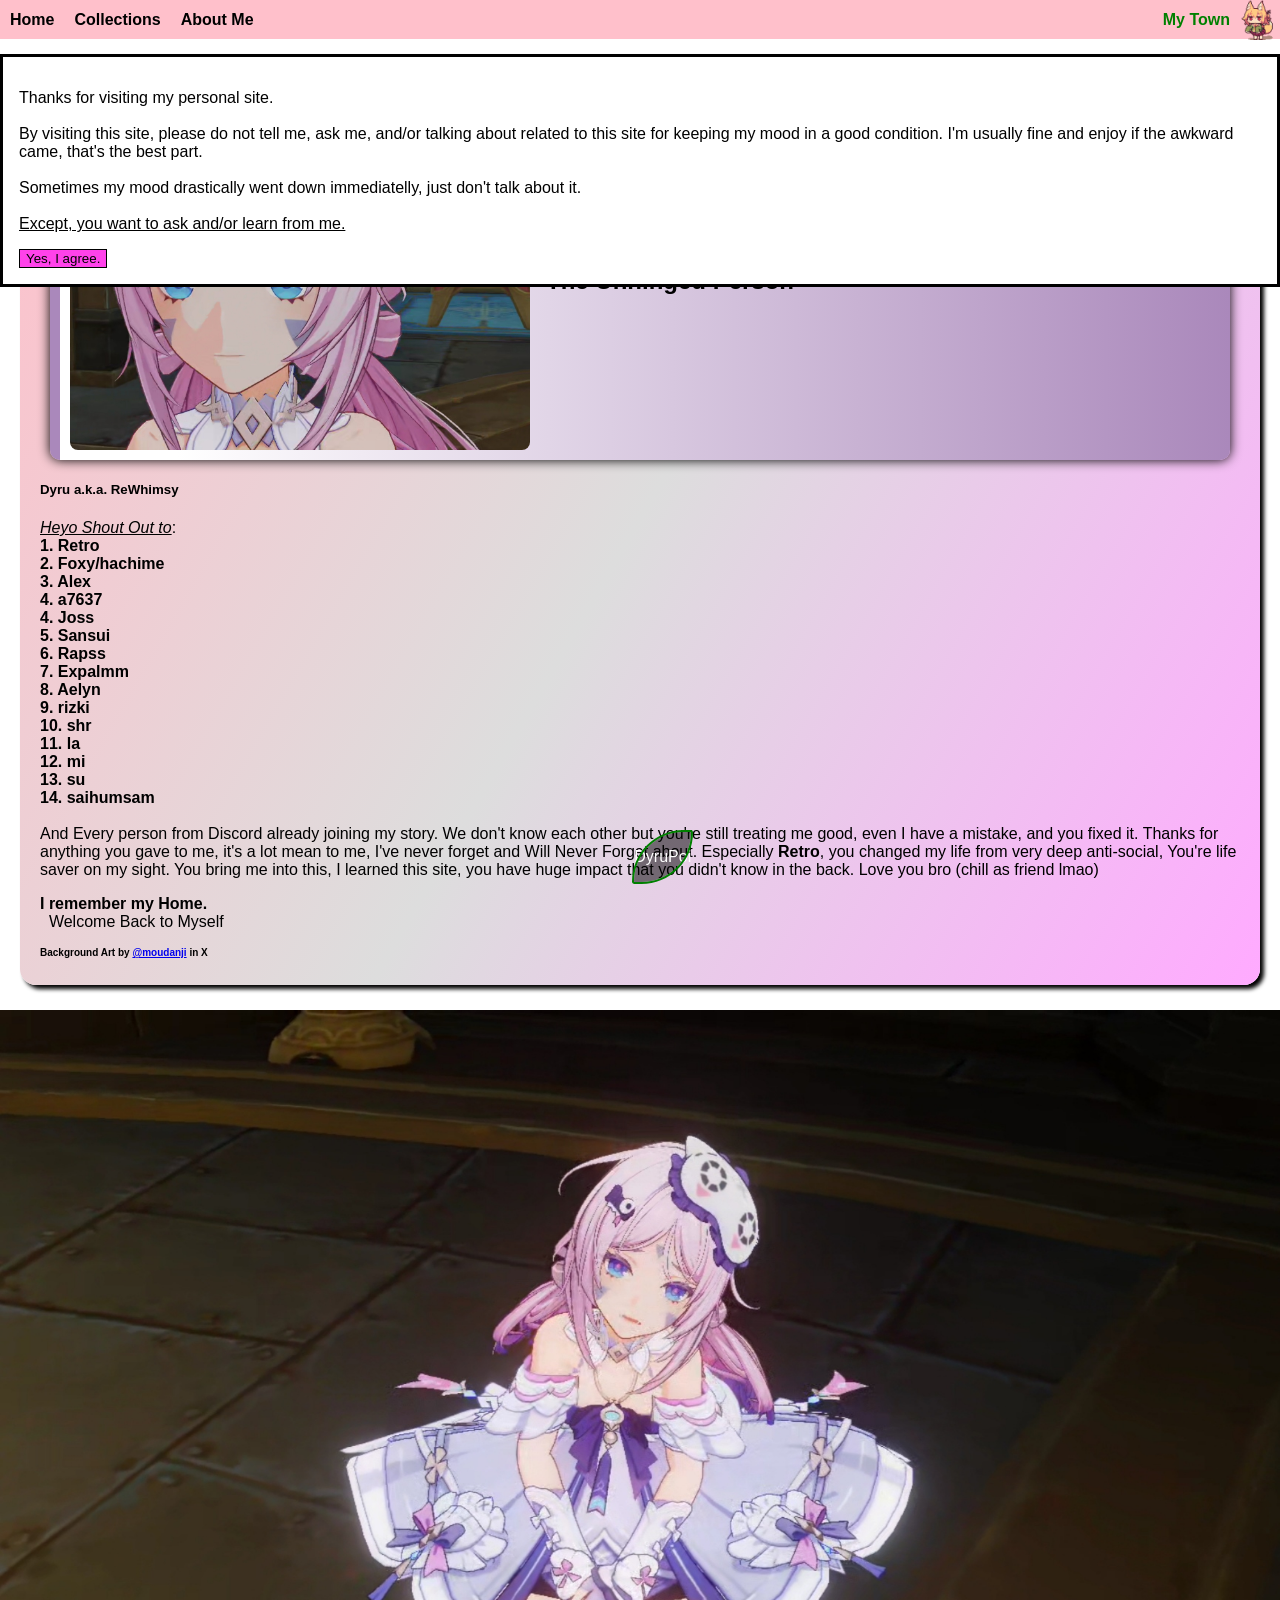
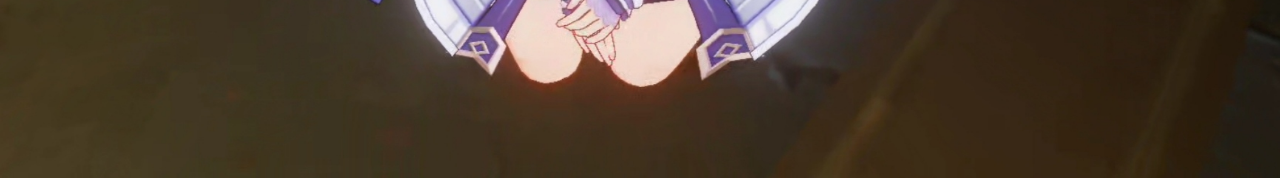
<file: index.html>
<!DOCTYPE html>
<html lang="en">
<head>
	<meta charset="UTF-8">
	<meta name="viewport" content="width=device-width", initial-scale=1.0>
	<title>Dyru's HomeProfile</title>
	<link rel="stylesheet" href="./style.css">
</head>

<top>
  <div class="button">
    <a class="linknav" href="./index.html">
      <h1 class="nav">Home</h1>
    </a>
    <a class="linknav" href="./assets/html/cll.html">
      <h1 class="nav">Collections</h1>
    </a>
    <a class="linknav" href="./assets/html/abtm.html">
      <h1 class="nav">About Me</h1>
    </a>
    <a class="linknav" href="./assets/misc/wgf.gif">
      <img class="nav2" src="./assets/misc/wgf.gif" alt="wgf.gif"></img>
    </a>
    <a class="linknav" href="./assets/html/mt.html">
      <h1 class="nav2text">My Town</h1>
    </a>
  </div>
</top>

<body>
  <dialog class="reminder" id="reminderid" open>
    <p>Thanks for visiting my personal site.<br><br>By visiting this site, please do not tell me, ask me, and/or talking about related to this site for keeping my mood in a good condition. I'm usually fine and enjoy if the awkward came, that's the best part.<br><br>Sometimes my mood drastically went down immediatelly, just don't talk about it.<br><br><u>Except, you want to ask and/or learn from me.</u></p>
    <button type="button" class="reminderButton" commandFor="reminderid" command="close">Yes, I agree.</button>
  </dialog>
  <div class="top-card">
    <div class="line"></div>
  	<div class="header">
  		<img src="./assets/files/images/c.jpg" alt="Profile">
  		  <h2 class="title">The Unhinged Person</h2>
  		</img>
    </div>
    <div class="front-card">
    	<div>
    	  <a class="Dyru" href="#Forget-Me-Not.">
    		  <h5>Dyru a.k.a. ReWhimsy</h5> 
    		</a>
    		<p><i><u>Heyo Shout Out to</u></i>:<br><b>1. Retro<br>2. Foxy/hachime<br>3. Alex<br>4. a7637<br>4. Joss<br>5. Sansui<br>6. Rapss<br>7. Expalmm<br>8. Aelyn<br>9. rizki<br>10. shr<br>11. la<br>12. mi<br>13. su<br>14. saihumsam</b><br><br>And Every person from Discord already joining my story. We don't know each other but you're still treating me good, even I have a mistake, and you fixed it. Thanks for anything you gave to me, it's a lot mean to me, I've never forget and Will Never Forget about. Especially <b>Retro</b>, you changed my life from very deep anti-social, You're life saver on my sight. You bring me into this, I learned this site, you have huge impact that you didn't know in the back. Love you bro <size=5>(chill as friend lmao)</size></p>
    		<p><b>I remember my Home.</b><br>&nbsp;&nbsp;Welcome Back to Myself</p>
    	</div>
    	<h1 class="credit">Background Art by <a href="https://x.com/moudanji">@moudanji</a> in X</h1>
    </div>
  </div>
  <div class="below">
    <a href="./assets/files/images/b.jpg">
      <img src=./assets/files/images/b.jpg alt="">
    </a>
  </div>
  <div class="centertext">
    <p>DyruPoi</p>
  </div>
  <div class="bottom">
    <div class="information">
      
    </div>
  </div>
</body>
</html>
</file>
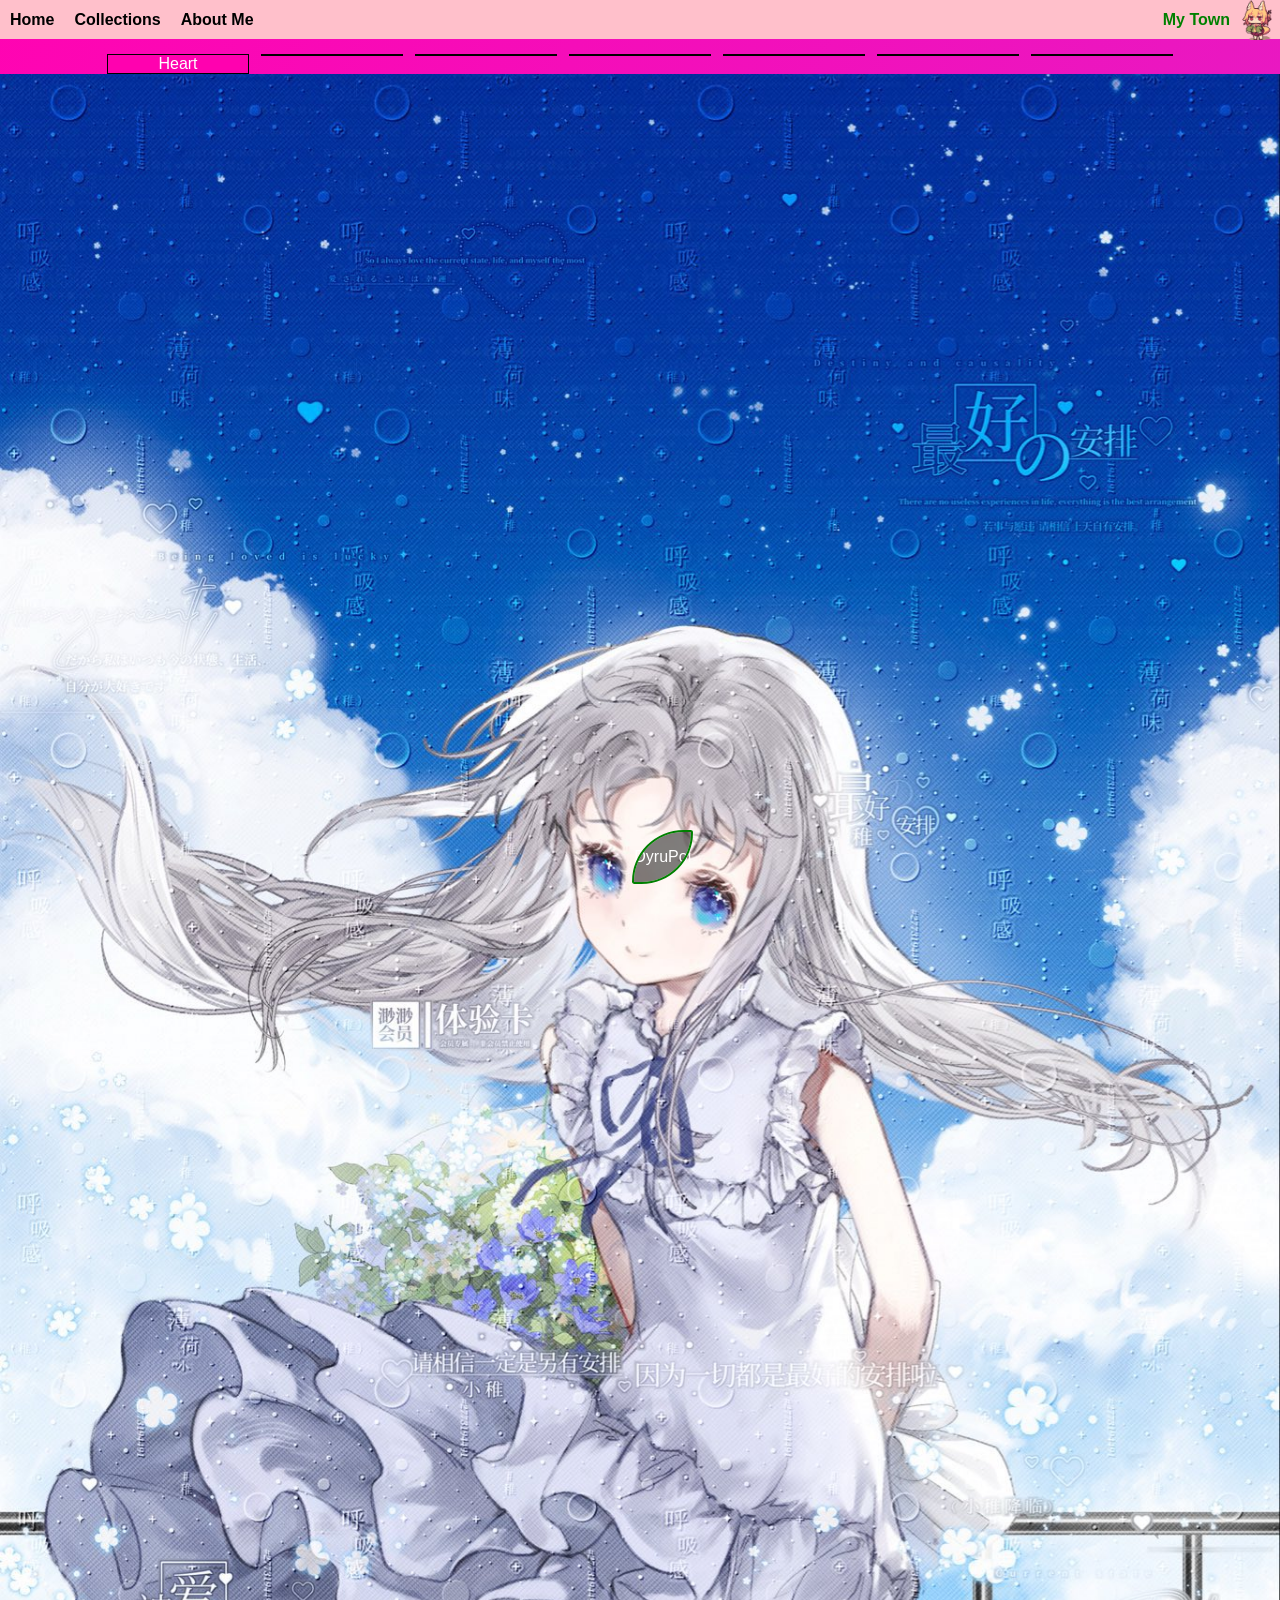
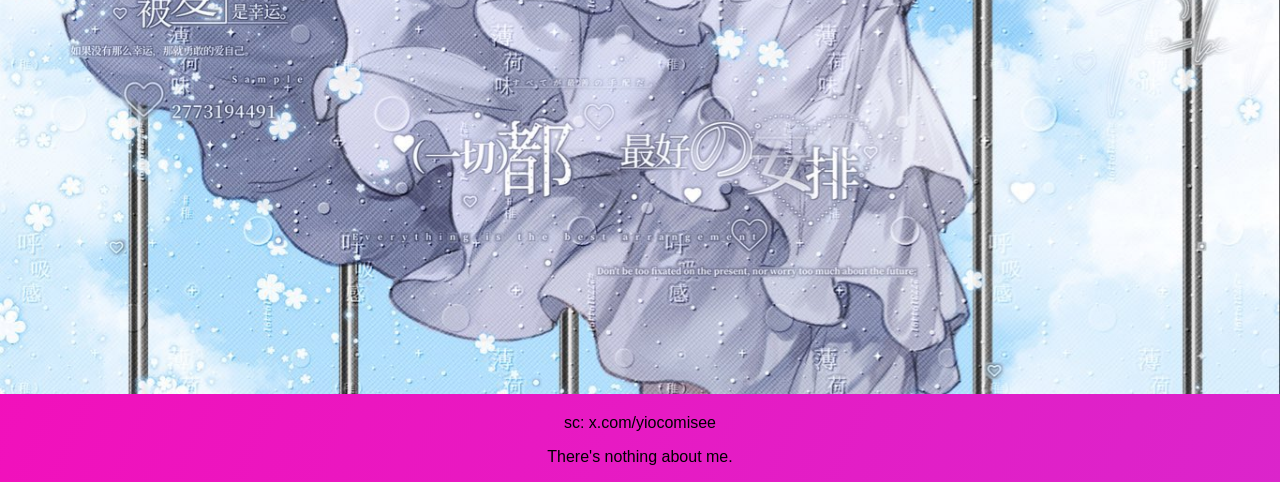
<file: assets/html/abtm.html>
<!DOCTYPE html>
<html lang="en">
<head>
	<meta charset="UTF-8">
	<meta name="viewport" content="width=device-width", initial-scale=1.0>
	<title>"enoD m'I"</title>
	<link rel="stylesheet" href="../css/abtm.css">
</head>

<top>
  <div class="button">
    <a class="linknav" href="../../index.html">
      <h1 class="nav">Home</h1>
    </a>
    <a class="linknav" href="../html/cll.html">
      <h1 class="nav">Collections</h1>
    </a>
    <a class="linknav" href="../html/abtm.html">
      <h1 class="nav">About Me</h1>
    </a>
    <a class="linknav" href="../misc/wgf.gif">
      <img class="nav2" src="../misc/wgf.gif" alt=""></img>
    </a>
    <a class="linknav" href="../html/mt.html">
      <h1 class="nav2text">My Town</h1>
    </a>
  </div>
</top>

<body>
  <div class="items">
    <details class="heart">
      <summary class="sheart">
        Heart
      </summary>
      <p>I am such a <b>Sensitive Person</b></p>
    </details>
    <div class="card">
      
    </div>
    <div class="card">
      
    </div>
    <div class="card">
      
    </div>
    <div class="card">
      
    </div>
    <div class="card">
      
    </div>
    <div class="card">
      
    </div>
  </div>
  <div class="image">
    <a href="../files/images/menma.jpg">
      <img src="../files/images/menma.jpg">
    </a>
    <p>sc: x.com/yiocomisee</p>
  </div>
  <p>There's nothing about me.</p>
  <div class="centertext">
    <p>DyruPoi</p>
  </div>
</body>
</html>
</file>
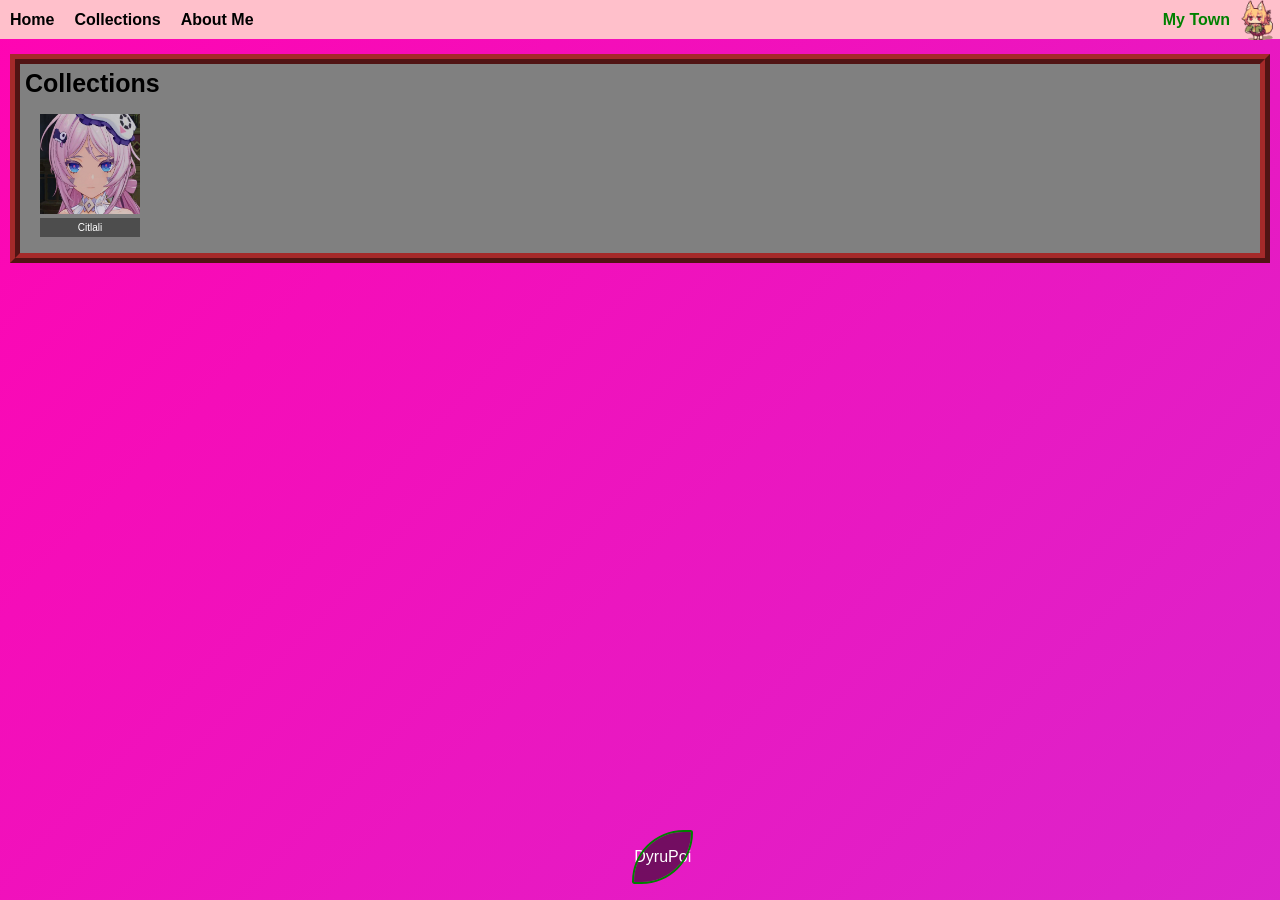
<file: assets/html/cll.html>
<!DOCTYPE html>
<html lang="en">
<head>
	<meta charset="UTF-8">
	<meta name="viewport" content="width=device-width", initial-scale=1.0>
	<title>"Collections"</title>
	<link rel="stylesheet" href="../css/cll.css">
</head>

<top>
  <div class="button">
    <a class="linknav" href="../../index.html">
      <h1 class="nav">Home</h1>
    </a>
    <a class="linknav" href="../html/cll.html">
      <h1 class="nav">Collections</h1>
    </a>
    <a class="linknav" href="../html/abtm.html">
      <h1 class="nav">About Me</h1>
    </a>
    <a class="linknav" href="../misc/wgf.gif">
      <img class="nav2" src="../misc/wgf.gif" alt=""></img>
    </a>
    <a class="linknav" href="../html/mt.html">
      <h1 class="nav2text">My Town</h1>
    </a>
  </div>
</top>

<body>
  <div class="images">
    <header class="collections"><b>Collections</b></header>
    <div class="items">
      <figure class="citlali">
        <a class="linkitem" href="../html/ctl.html">
          <img class="img" src="../files/images/ctl.jpg" alt="Citlali Preview" />
          <figcaption class="figcaption">Citlali</figcaption>
        </a>
      </figure>
    </div>
  </div>
  <div class="centertext">
    <p>DyruPoi</p>
  </div>
</body>
</html>
</file>
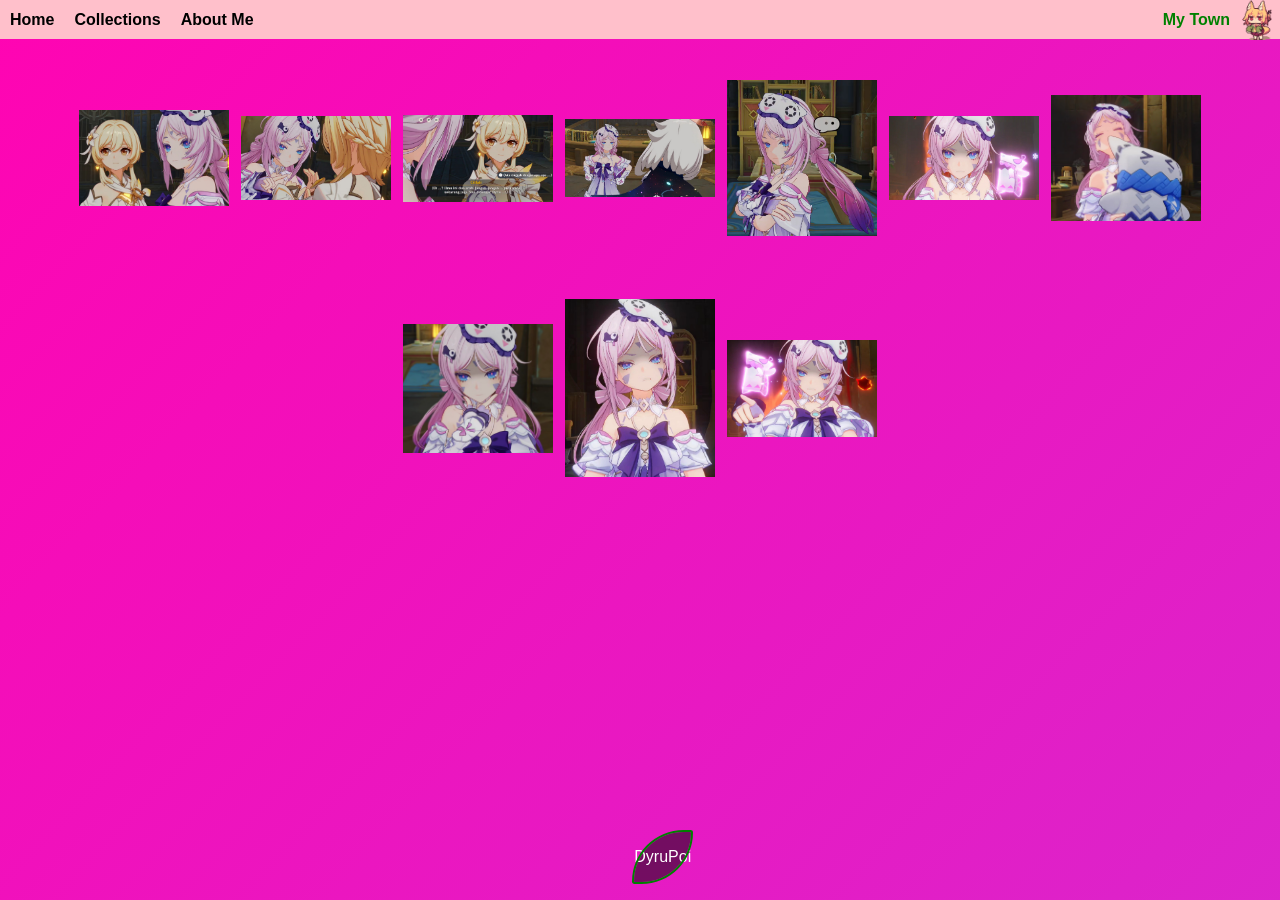
<file: assets/html/ctl.html>
<!DOCTYPE html>
<html lang="en">
<head>
	<meta charset="UTF-8">
	<meta name="viewport" content="width=device-width", initial-scale=1.0>
	<title>"Collections"</title>
	<link rel="stylesheet" href="../css/ctl.css">
</head>

<top>
  <div class="button">
    <a class="linknav" href="../../index.html">
      <h1 class="nav">Home</h1>
    </a>
    <a class="linknav" href="../html/cll.html">
      <h1 class="nav">Collections</h1>
    </a>
    <a class="linknav" href="../html/abtm.html">
      <h1 class="nav">About Me</h1>
    </a>
    <a class="linknav" href="../misc/wgf.gif">
      <img class="nav2" src="../misc/wgf.gif" alt=""></img>
    </a>
    <a class="linknav" href="../html/mt.html">
      <h1 class="nav2text">My Town</h1>
    </a>
  </div>
</top>

<body>
  <div class="items">
    <div class="pictures">
      <a class="part" href="../files/Collections/ctl/1.jpg" alt="">
        <img class="part" src="../files/Collections/ctl/1.jpg" />
      </a>
    </div>
    <div class="pictures">
      <a class="part" href="../files/Collections/ctl/2.jpg" alt="">
        <img class="part" src="../files/Collections/ctl/2.jpg" />
      </a>
    </div>
    <div class="pictures">
      <a class="part" href="../files/Collections/ctl/3.jpg" alt="">
        <img class="part" src="../files/Collections/ctl/3.jpg" />
      </a>
    </div>
    <div class="pictures">
      <a class="part" href="../files/Collections/ctl/4.jpg" alt="">
        <img class="part" src="../files/Collections/ctl/4.jpg" />
      </a>
    </div>
    <div class="pictures">
      <a class="part" href="../files/Collections/ctl/5.jpg" alt="">
        <img class="part" src="../files/Collections/ctl/5.jpg" />
      </a>
    </div>
    <div class="pictures">
      <a class="part" href="../files/Collections/ctl/6.jpg" alt="">
        <img class="part" src="../files/Collections/ctl/6.jpg" />
      </a>
    </div>
    <div class="pictures">
      <a class="part" href="../files/Collections/ctl/7.jpg" alt="">
        <img class="part" src="../files/Collections/ctl/7.jpg" />
      </a>
    </div>
    <div class="pictures">
      <a class="part" href="../files/Collections/ctl/8.jpg" alt="">
        <img class="part" src="../files/Collections/ctl/8.jpg" />
      </a>
    </div>
    <div class="pictures">
      <a class="part" href="../files/Collections/ctl/9.jpg" alt="">
        <img class="part" src="../files/Collections/ctl/9.jpg" />
      </a>
    </div>
    <div class="pictures">
      <a class="part" href="../files/Collections/ctl/10.jpg" alt="">
        <img class="part" src="../files/Collections/ctl/10.jpg" />
      </a>
    </div>
  </div>
  <div class="centertext">
    <p>DyruPoi</p>
  </div>
</body>
</html>
</file>
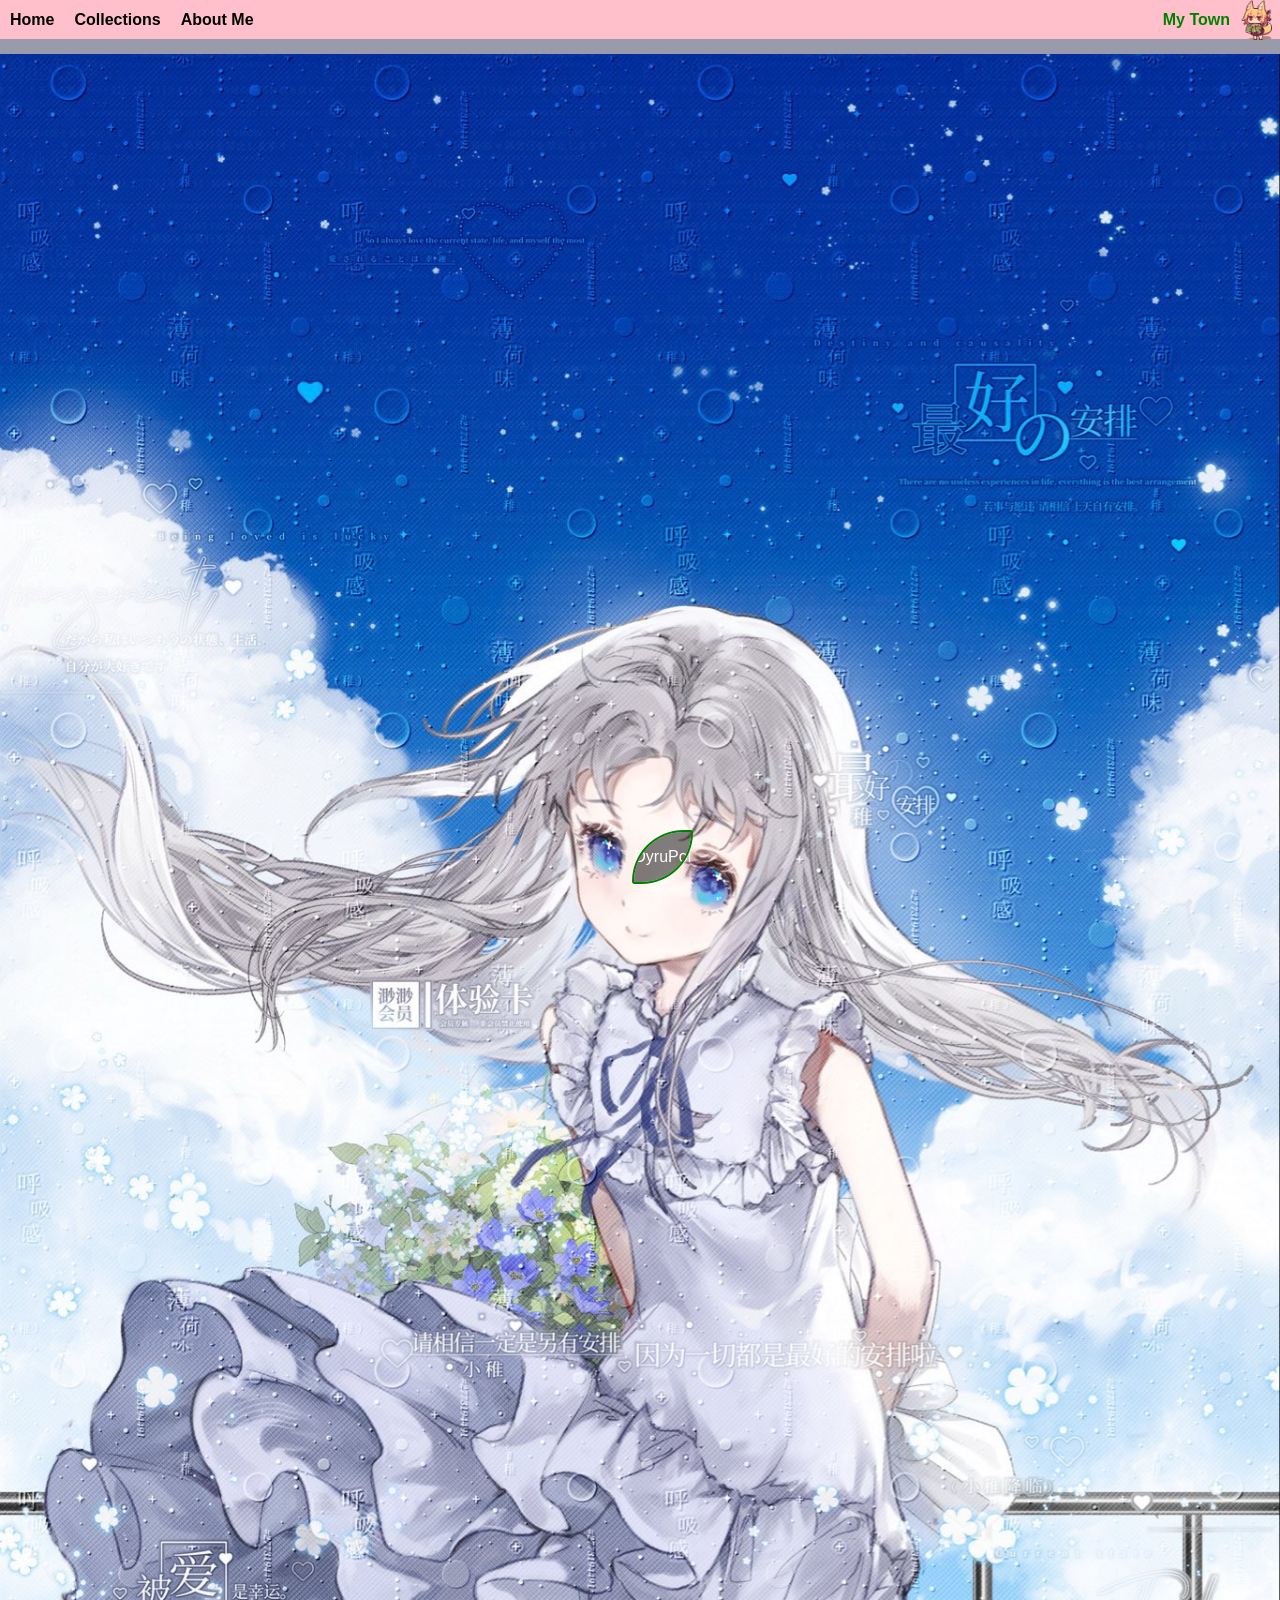
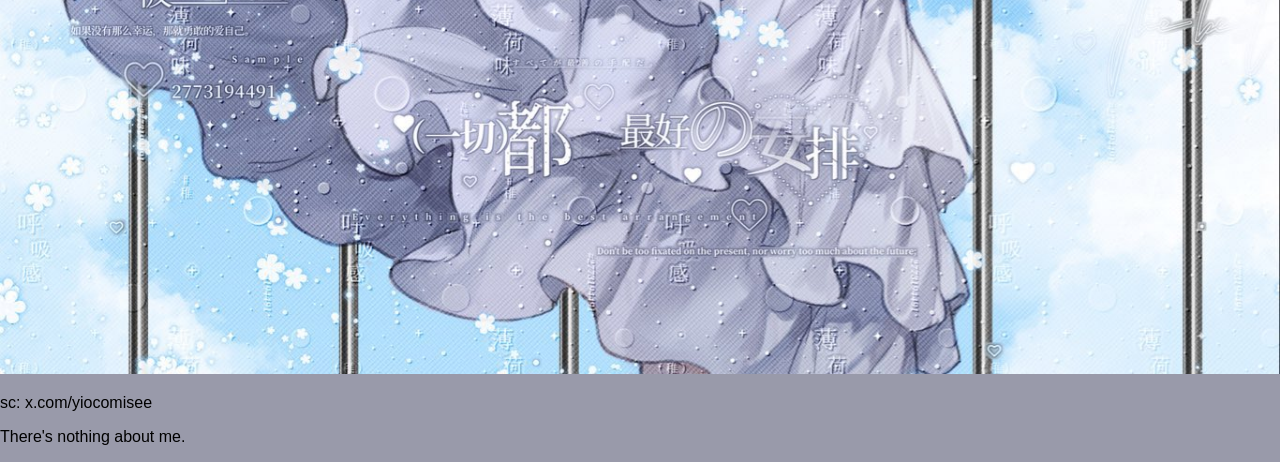
<file: quit/assets/html/abtm.html>
<!DOCTYPE html>
<html lang="en">
<head>
	<meta charset="UTF-8">
	<meta name="viewport" content="width=device-width", initial-scale=1.0>
	<title>"enoD m'I"</title>
	<link rel="stylesheet" href="../css/abtm.css">
</head>

<top>
  <div class="button">
    <a class="linknav" href="../../../index.html">
      <h1 class="nav">Home</h1>
    </a>
    <a class="linknav" href="../html/cll.html">
      <h1 class="nav">Collections</h1>
    </a>
    <a class="linknav" href="../html/abtm.html">
      <h1 class="nav">About Me</h1>
    </a>
    <a class="linknav" href="../misc/wgf.gif">
      <img class="nav2" src="../misc/wgf.gif" alt=""></img>
    </a>
    <a class="linknav" href="../html/mt.html">
      <h1 class="nav2text">My Town</h1>
    </a>
  </div>
</top>

<body>
  <div class="image">
    <a href="../files/images/menma.jpg">
      <img src="../files/images/menma.jpg">
    </a>
    <p>sc: x.com/yiocomisee</p>
  </div>
  <p>There's nothing about me.</p>
  <div class="centertext">
    <p>DyruPoi</p>
  </div>
</body>
</html>
</file>
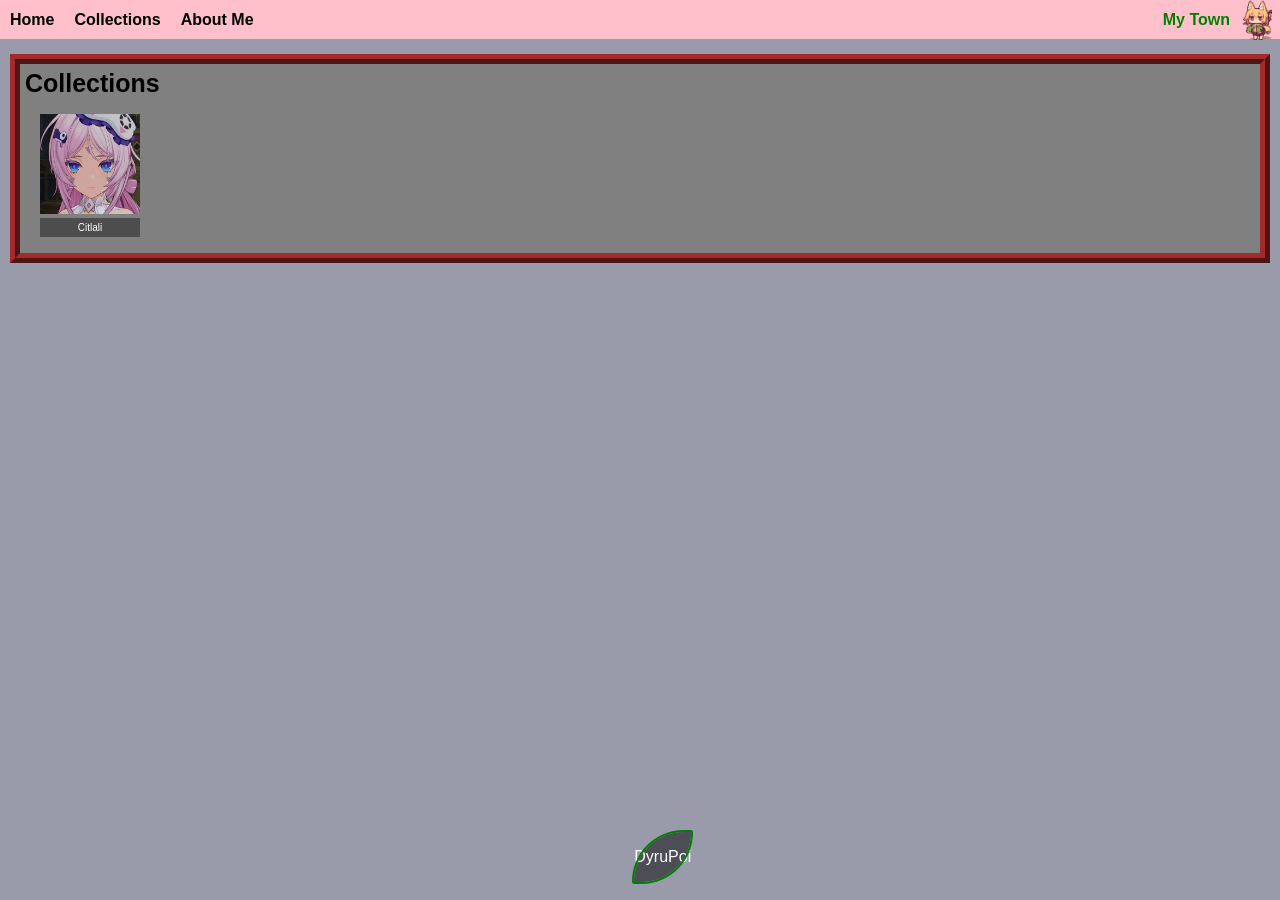
<file: quit/assets/html/cll.html>
<!DOCTYPE html>
<html lang="en">
<head>
	<meta charset="UTF-8">
	<meta name="viewport" content="width=device-width", initial-scale=1.0>
	<title>"Collections"</title>
	<link rel="stylesheet" href="../css/cll.css">
</head>

<top>
  <div class="button">
    <a class="linknav" href="../../../index.html">
      <h1 class="nav">Home</h1>
    </a>
    <a class="linknav" href="../html/cll.html">
      <h1 class="nav">Collections</h1>
    </a>
    <a class="linknav" href="../html/abtm.html">
      <h1 class="nav">About Me</h1>
    </a>
    <a class="linknav" href="../misc/wgf.gif">
      <img class="nav2" src="../misc/wgf.gif" alt=""></img>
    </a>
    <a class="linknav" href="../html/mt.html">
      <h1 class="nav2text">My Town</h1>
    </a>
  </div>
</top>

<body>
  <div class="images">
    <header class="collections"><b>Collections</b></header>
    <div class="items">
      <figure class="citlali">
        <a class="linkitem" href="../html/ctl.html">
          <img class="img" src="../files/images/ctl.jpg" alt="Citlali Preview" />
          <figcaption class="figcaption">Citlali</figcaption>
        </a>
      </figure>
    </div>
  </div>
  <div class="centertext">
    <p>DyruPoi</p>
  </div>
</body>
</html>
</file>
<file: style.css>
top {
  width: 100%;
}

.button {
  display: flex;
  font-size: 8px;
  margin-bottom: 15px;
  background-color: pink;
}

.nav {
  color: black;
  margin-left: 10px;
  margin-right: 10px;
}

.nav2 {
  width: 40px;
  display: flex;
  position: absolute;
  right: 0;
}

.nav2text {
  color:green;
  position: absolute;
  right: 50px;
}

.linknav {
  text-decoration: none;
}

body {
  min-height: 100vh;
	font-family: Arial, sans-serif;
	background: linear-gradient(to right bottom, #ff04b2, #d42bd0ff, #ff04b2);
	background-size: cover;
	background-image: url("https://d.fixupx.com/moudanji/status/2108166444232135049/photo/2");
	background-position: center;
	margin: 0;
	z-index: -2;
}

.reminder:open {
  background: linear-gradient(to right bottom, #ff6dfa, #f188ff, #ff6dfa);
  position: fixed;
  display: grid;
  align-items: center;
  justify-content: center;
  width: 40%;
  height: auto;
  text-align: center;
  font-size: 14px;
  box-shadow: 6px 6px 0px #00000f83;
  border: solid 2px black;
}

.reminderButton {
  border: solid 1px black;
  background: #ff42ea;
}

.reminderButton:focus {
  background: #762d69;
  color: white;
}

.line {
  outline: solid 1px;
  outline-color: gray;
}

.top-card {
  overflow: hidden;
	max-width: 100%;
	margin-left: 20px;
	margin-right: 20px;
	margin-top: 5px;
	margin-bottom: 25px;
	padding: 20px 20px;
	border-radius: 16px;
	box-shadow: 4px 4px 4px #000000;
	background-image: linear-gradient(120deg, pink, #dddddd 50%, #ffaaff);
}

.header {
  background-image: linear-gradient(90deg, white 10%, #a8bf);
  display: flex;
  align-items: center;
  gap: 16px;
	margin: 20px 10px;
	padding: 10px 10px;
	border-radius: 10px;
	border-inline-start: 10px solid #a8bf;
	box-shadow: 0px 0px 12px #000000;
}

.header img {
  width: 40%;
  height: 40%;
  border-radius: 8px;
}

.header h2 {
  margin: 16px 0 8px;
}

.card h5 {
  margin: 16px 0 8px;
  font-size: 24px;
}

.card p {
  color: #a66;
}

.card p a {
  color: #a66;
}

.credit {
  font-size: 10px;
}

.Dyru {
  color: black;
  text-decoration: none;
}

.below img {
  width: 100%;
}

.centertext {
  bottom: 2%;
  right: 46%;
  position: fixed;
  z-index: 9999;
  text-align: center;
  margin-top: 20px;
  color: white;
  border-radius: 100px 2%;
  background-color: rgb(0 0 0 / 50%);
  border-color: blue;
  outline: solid 2px;
  outline-color: green;
}
</file>
<file: assets/css/abtm.css>
top {
  width: 100%;
}

.button {
  display: flex;
  font-size: 8px;
  margin-bottom: 15px;
  background-color: pink;
}

.nav {
  color: black;
  margin-left: 10px;
  margin-right: 10px;
}

.nav2 {
  width: 40px;
  display: flex;
  position: absolute;
  right: 0;
}

.nav2text {
  color:green;
  position: absolute;
  right: 50px;
}

.linknav {
  text-decoration: none;
}

body {
  min-height: 100vh;
	font-family: Arial, sans-serif;
	background: linear-gradient(to right bottom, #ff04b2, #d42bd0ff, #ff04b2);
	background-size: 200% 300%;
	margin: 0;
}

.image {
  width: 100%;
}

.image a {
  text-decoration: none;
}

.image a img {
  width: 100%;
  height: 100%;
}

.items {
  position: relative;
  display: flex;
  flex-flow: wrap;
  justify-content: center;
  margin: 0px;
  gap: 12px;
  width: 100%;
  height: 100%;
}

.card {
  position: relative;
  background: blue;
  width: 140px;
  height: 13%;
  border: solid 1.5px;
}

.card:open {
  
}

summary {
  list-style: none;
  text-align: center;
  background: #a123d98a;
  color: white;
}

details:open {
  color: white;
  border: black solid 1.5px;
}

.heart {
  position: relative;
  background: #a12178;
  width: 140px;
  height: 13%;
  border: solid 1.5px;
}

.heart:open {
  color: white;
  border: black solid 1.5px;
}

.sheart {
  list-style: none;
  text-align: center;
  background: #ff01af;
  color: white;
}

.sheart:focus {
  background: #ae0077;
}

p {
  text-align: center;
}

.centertext {
  bottom: 2%;
  right: 46%;
  position: fixed;
  z-index: 9999;
  text-align: center;
  margin-top: 20px;
  color: white;
  border-radius: 100px 2%;
  background-color: rgb(0 0 0 / 50%);
  border-color: blue;
  outline: solid 2px;
  outline-color: green;
}
</file>
<file: assets/css/cll.css>
top {
  width: 100%;
}

.button {
  display: flex;
  font-size: 8px;
  margin-bottom: 15px;
  background-color: pink;
}

.nav {
  color: black;
  margin-left: 10px;
  margin-right: 10px;
}

.nav2 {
  width: 40px;
  display: flex;
  position: absolute;
  right: 0;
}

.nav2text {
  color:green;
  position: absolute;
  right: 50px;
}

.linknav {
  text-decoration: none;
}

body {
  min-height: 100vh;
	font-family: Arial, sans-serif;
	background: linear-gradient(to right bottom, #ff04b2, #d42bd0ff, #ff04b2);
	background-size: 200% 300%;
	margin: 0;
}

.images {
  margin: 10px;
  border: solid;
  border-style: ridge;
  border-width: 10px;
  border-color: brown;
  background-color: gray;
}

.collections {
  font-size: 25px;
  flex-wrap: row;
  margin: 5px;
}

.items {
  margin-left: -20px;
}

.img {
  position: relative;
  width: 100px;
}

.linkitem {
  text-decoration: none;
}

.figcaption {
  position: relative;
  padding: 4px;
  font-size: 10px;
  text-align: center;
  color: white;
  background-color: rgb( 0 0 0 / 40% );
}

.citlali:hover {
  transform: scale(1.2);
  transition: transform 0.2s;
}

.citlali {
  width: 100px;
  transition: transform 0.2s ease;
}

.centertext {
  bottom: 2%;
  right: 46%;
  position: fixed;
  z-index: 9999;
  text-align: center;
  margin-top: 20px;
  color: white;
  border-radius: 100px 2%;
  background-color: rgb(0 0 0 / 50%);
  border-color: blue;
  outline: solid 2px;
  outline-color: green;
}
</file>
<file: assets/css/ctl.css>
top {
  width: 100%;
}

.button {
  display: flex;
  font-size: 8px;
  margin-bottom: 15px;
  background-color: pink;
}

.nav {
  color: black;
  margin-left: 10px;
  margin-right: 10px;
}

.nav2 {
  width: 40px;
  display: flex;
  position: absolute;
  right: 0;
}

.nav2text {
  color:green;
  position: absolute;
  right: 50px;
}

.linknav {
  text-decoration: none;
}

body {
  min-height: 100vh;
	font-family: Arial, sans-serif;
	background: linear-gradient(to right bottom, #ff04b2, #d42bd0ff, #ff04b2);
	background-size: 200% 300%;
	margin: 0;
}

.items {
  position: relative;
  display: flex;
  flex-flow: wrap;
  justify-content: center;
  align-content: stretch;
  margin: 0px;
  gap: 12px;
  width: 100%;
  height: 100%;
}

.pictures {
  display: flex;
  flex-flow: wrap;
  justify-content: space-evenly;
  width: 150px;
  height: auto;
  margin-top: 2%;
  margin-bottom: 2%;
  gap: 10px;
  box-sizing: border-box;
}

.pictures img {
  max-width: 100%;
  max-height: 100⅝;
}

.pictures a {
  text-decoration: none;
  display: flex;
  justify-content: center;
  align-items: center;
  text-align: center;
}

.centertext {
  bottom: 2%;
  right: 46%;
  position: fixed;
  z-index: 9999;
  text-align: center;
  margin-top: 20px;
  color: white;
  border-radius: 100px 2%;
  background-color: rgb(0 0 0 / 50%);
  border-color: blue;
  outline: solid 2px;
  outline-color: green;
}


.thumb a {
    width: 100%;
    height: 100%;
    text-align: center;
    display: flex;
    align-items: center;
    justify-content: center;
}

.thumb img, .thumb video {
    max-width: 100%;
    max-height: 100%;
}

.webm-thumb {
    border: 3px solid #0000ff;
    box-sizing: border-box;
}
</file>
<file: quit/assets/css/abtm.css>
top {
  width: 100%;
}

.button {
  display: flex;
  font-size: 8px;
  margin-bottom: 15px;
  background-color: pink;
}

.nav {
  color: black;
  margin-left: 10px;
  margin-right: 10px;
}

.nav2 {
  width: 40px;
  display: flex;
  position: absolute;
  right: 0;
}

.nav2text {
  color:green;
  position: absolute;
  right: 50px;
}

.linknav {
  text-decoration: none;
}

body {
	font-family: Arial, sans-serif;
	background: #999aaa;
	margin: 0;
}

.image {
  width: 100%;
}

.image a {
  text-decoration: none;
}

.image a img {
  width: 100%;
  height: 100%;
}

.centertext {
  bottom: 2%;
  right: 46%;
  position: fixed;
  z-index: 9999;
  text-align: center;
  margin-top: 20px;
  color: white;
  border-radius: 100px 2%;
  background-color: rgb(0 0 0 / 50%);
  border-color: blue;
  outline: solid 2px;
  outline-color: green;
}
</file>
<file: quit/assets/css/cll.css>
top {
  width: 100%;
}

.button {
  display: flex;
  font-size: 8px;
  margin-bottom: 15px;
  background-color: pink;
}

.nav {
  color: black;
  margin-left: 10px;
  margin-right: 10px;
}

.nav2 {
  width: 40px;
  display: flex;
  position: absolute;
  right: 0;
}

.nav2text {
  color:green;
  position: absolute;
  right: 50px;
}

.linknav {
  text-decoration: none;
}

body {
	font-family: Arial, sans-serif;
	background: #999aaa;
	margin: 0;
}

.images {
  margin: 10px;
  border: solid;
  border-style: ridge;
  border-width: 10px;
  border-color: brown;
  background-color: gray;
}

.collections {
  font-size: 25px;
  flex-wrap: row;
  margin: 5px;
}

.items {
  margin-left: -20px;
}

.img {
  position: relative;
  width: 100px;
}

.linkitem {
  text-decoration: none;
}

.figcaption {
  position: relative;
  padding: 4px;
  font-size: 10px;
  text-align: center;
  color: white;
  background-color: rgb( 0 0 0 / 40% );
}

.citlali:hover {
  transform: scale(1.2);
  transition: transform 0.2s;
}

.citlali {
  width: 100px;
  transition: transform 0.2s ease;
}

.centertext {
  bottom: 2%;
  right: 46%;
  position: fixed;
  z-index: 9999;
  text-align: center;
  margin-top: 20px;
  color: white;
  border-radius: 100px 2%;
  background-color: rgb(0 0 0 / 50%);
  border-color: blue;
  outline: solid 2px;
  outline-color: green;
}
</file>
